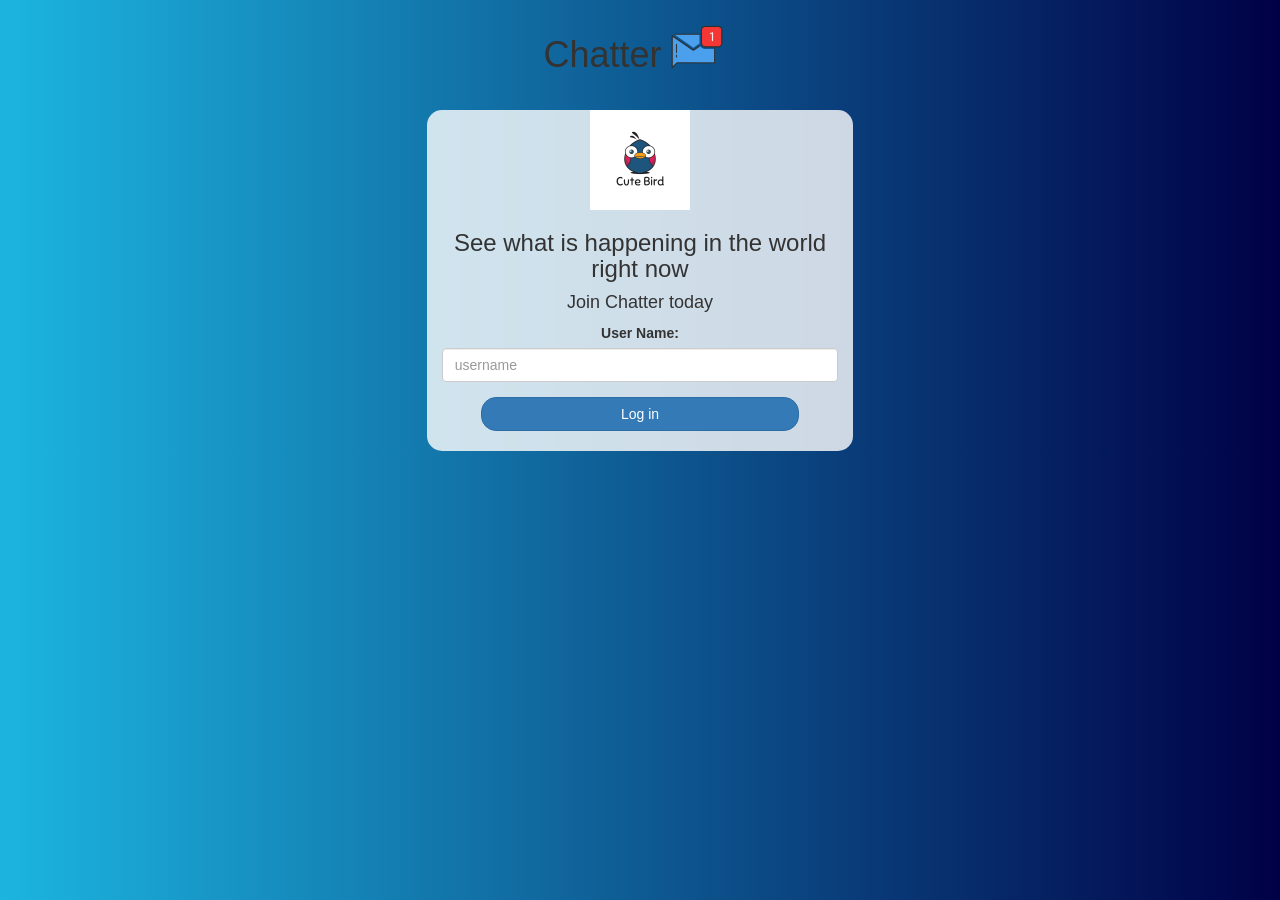
<file: index.html>
<!DOCTYPE html>
<html>
<head>
	<title>Let's Chat!</title>
<link href="https://fonts.googleapis.com/css?family=Yeon+Sung&display=swap" rel="stylesheet"><meta name="viewport" content="width=device-width, initial-scale=1">

<link rel="stylesheet" href="https://maxcdn.bootstrapcdn.com/bootstrap/3.4.0/css/bootstrap.min.css">
<script src="https://ajax.googleapis.com/ajax/libs/jquery/3.4.1/jquery.min.js"></script>
<script src="https://maxcdn.bootstrapcdn.com/bootstrap/3.4.0/js/bootstrap.min.js"></script>

<link rel="stylesheet" type="text/css" href="kwitter.css">
<script src="kwitter.js"></script>
</head>
<body>
<center>
	<h1 class="header">	
		Chatter	<sup>
	<img src="m2.png" id="message">
	</sup>
</h1>
	<div class="col-lg-4 col-md-6 col-sm-6 col-xs-11 login_div">
	<img id="logo" width= 100px; height= 100px; src="logo.png">
		<h3 >See what is happening in the world right now</h3>
		<h4 >Join Chatter today</h4>
		<div class="form-group">
		  <label >User Name:</label>
		  <input type = "text" id="user_name" class="form-control" placeholder="username">

		</div>
		<button id="login_button" class="btn btn-primary" onclick="addUser()">Log in</button>
		<br><br>
	</div>
</center>
</body>
</html>
</file>
<file: kwitter.css>
body
{
  background: #000046;  /* fallback for old browsers */
background: -webkit-linear-gradient(to right, #1CB5E0, #000046);  /* Chrome 10-25, Safari 5.1-6 */
background: linear-gradient(to right, #1CB5E0, #000046); /* W3C, IE 10+/ Edge, Firefox 16+, Chrome 26+, Opera 12+, Safari 7+ */

};


.header
{
	color: white;font-family: 'Yeon Sung';font-size: 45px;letter-spacing: 10px;margin-top: 80px;
}
.header img
{
	width: 80px;margin-left: -15px;
}

.login_div
{
	background: rgba(255,255,255,0.8);float: none;border-radius: 15px;
}

.message
{
width: 30px;
height: 30px;
}

#login_button
{
	width: 80%;border-radius: 15px;
}

.room_name
{
	cursor: pointer;
	font-size: 20px;
}


#logout
{
	font-size: 20px; float: right;
}


#output
{
	padding: 10px; width:80%;background: rgba(255,255,255,0.8);border-radius: 15px;
}

.input_div_room_page
{
	width: 80%;
}

.input_div label
{
	color: white;font-size: 20px;
}


.input_div_message_page
{
	position: fixed;bottom: 0px;width: 100%;background: rgba(255,255,255,0.8);
}
.input_div_message_page label
{
	color: black;
}
.input_div_message_page #msg
{
	width: 80%;
}
.input_div_message_page button
{
	margin-top: 15px;
	width: 50%; 
}
.color_white
{
	color: white
}

.user_tick
{
	width:10px;
}
.message_h4
{
	padding-left:5px;color:grey;
}
</file>
